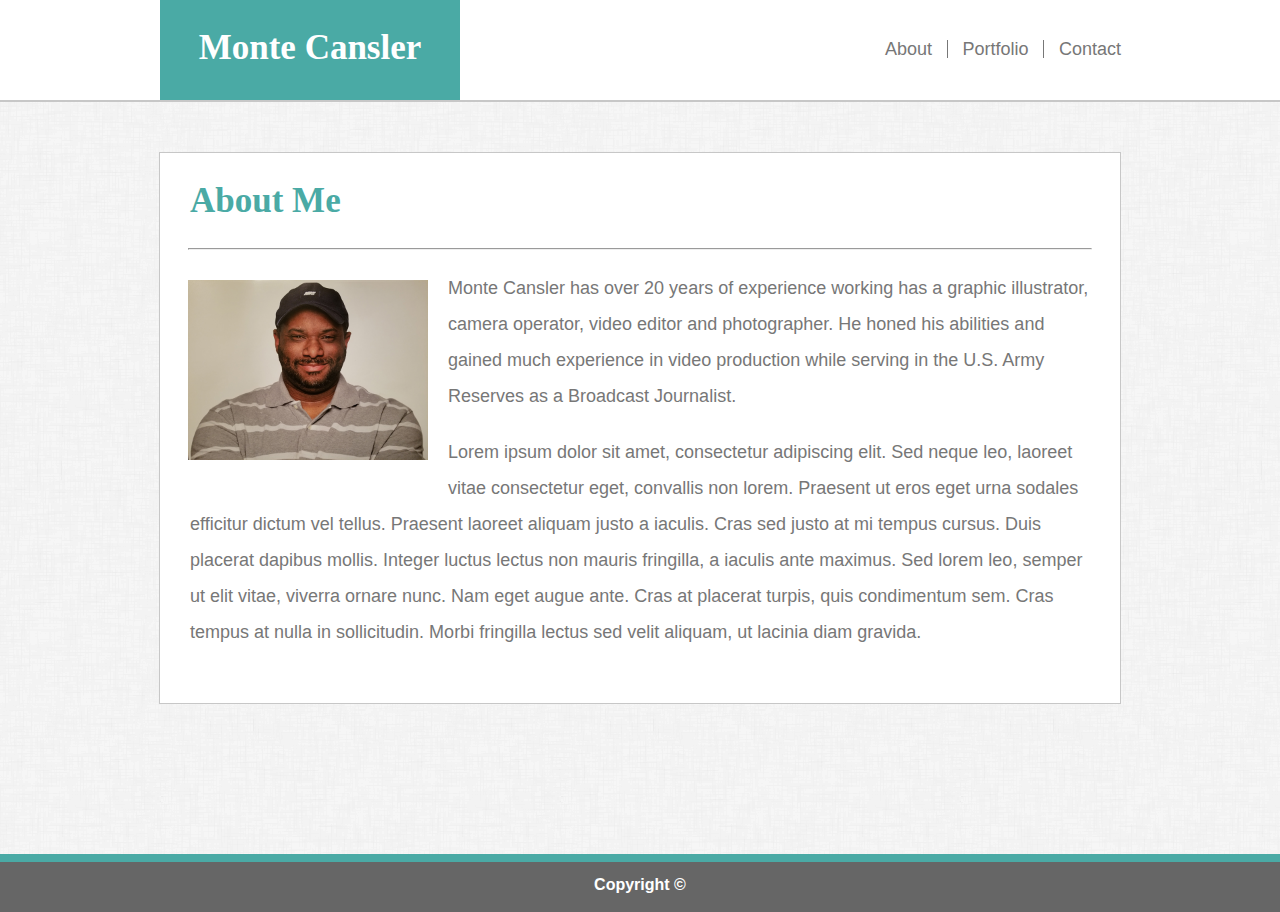
<file: index.html>
<!DOCTYPE html>
<html lang="en-us">
<head>
	
	<title>Monte Cansler</title>
	
	<!-- Linking CSS -->
	<link rel="stylesheet" type="text/css" href="assets/css/reset.css">
	<link rel="stylesheet" type="text/css" href="assets/css/style.css">

	
</head>
<body>

	<header>
		<h1><strong>Monte Cansler</strong></h1>
		<nav>
			<ul>
				<li><a href="index.html">About</a></li>
				<li><a href="portfolio.html">Portfolio</a></li>
				<li><a href="contact.html">Contact</a></li>
			</ul>
		</nav>
		
	</header>
	
<!--<div class="clear"></div>-->
	
	<div class="container">
		<h2><strong>About Me</strong></h2>
		<hr>
		<div id="main_bio">
			<img id="headshot" src="assets/images/Headshot_Small.jpg" alt="Monte Cansler">
			<p class="bio">
				Monte Cansler has over 20 years of experience working has a graphic illustrator, camera operator, video editor and photographer.  He honed his abilities and gained much experience in video production while serving in the U.S. Army Reserves as a Broadcast Journalist.
			</p>
			<p class="bio">
				Lorem ipsum dolor sit amet, consectetur adipiscing elit. Sed neque leo, laoreet vitae consectetur eget, convallis non lorem. Praesent ut eros eget urna sodales efficitur dictum vel tellus. Praesent laoreet aliquam justo a iaculis. Cras sed justo at mi tempus cursus. Duis placerat dapibus mollis. Integer luctus lectus non mauris fringilla, a iaculis ante maximus. Sed lorem leo, semper ut elit vitae, viverra ornare nunc. Nam eget augue ante. Cras at placerat turpis, quis condimentum sem. Cras tempus at nulla in sollicitudin. Morbi fringilla lectus sed velit aliquam, ut lacinia diam gravida.
			</p>
			
		</div>
	</div>
	
	<footer>
		<h4>Copyright &copy;</h4>
	
	</footer>
		
</body>


</html>
</file>
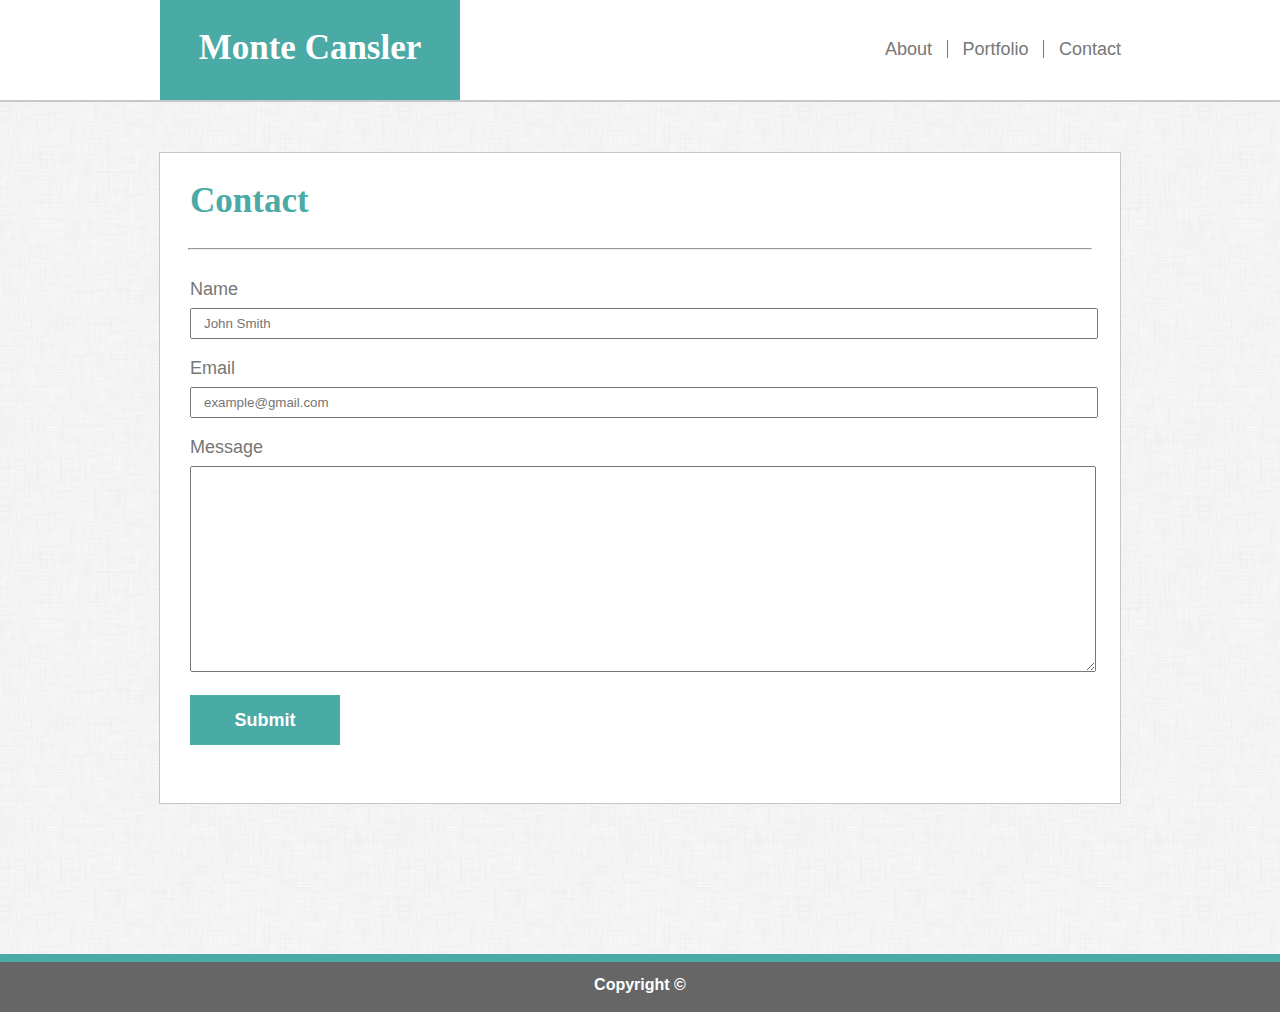
<file: contact.html>
<!DOCTYPE html>
<html lang="en-us">
<head>
	
	<title>Monte Cansler-Contact Form</title>
	
	<!-- Linking CSS -->
	<link rel="stylesheet" type="text/css" href="assets/css/reset.css">
	<link rel="stylesheet" type="text/css" href="assets/css/style.css">
	
	
</head>
<body>

	<header>
		<h1><strong>Monte Cansler</strong></h1>
		<nav>
			<ul>
				<li><a href="index.html">About</a></li>
				<li><a href="portfolio.html">Portfolio</a></li>
				<li><a href="contact.html">Contact</a></li>
			</ul>
		</nav>
		
	</header>
	
<!--<div class="clear"></div>-->
	
	<div class="contact">
		<h2><strong>Contact</strong></h2>
		<hr>
			<form>
				<p>Name</p>
				<input id="name" type="text" placeholder="John Smith">
				<p>Email</p>
				<input id="email" type="email" placeholder="example@gmail.com">
				<p>Message</p>
				<textarea name="comments"></textarea>
				<br>
				<input id="submit" type="submit">
			</form>
	</div>
	
	<footer>
		<h4>Copyright &copy;</h4>
	
	</footer>
		
</body>


</html>
</file>
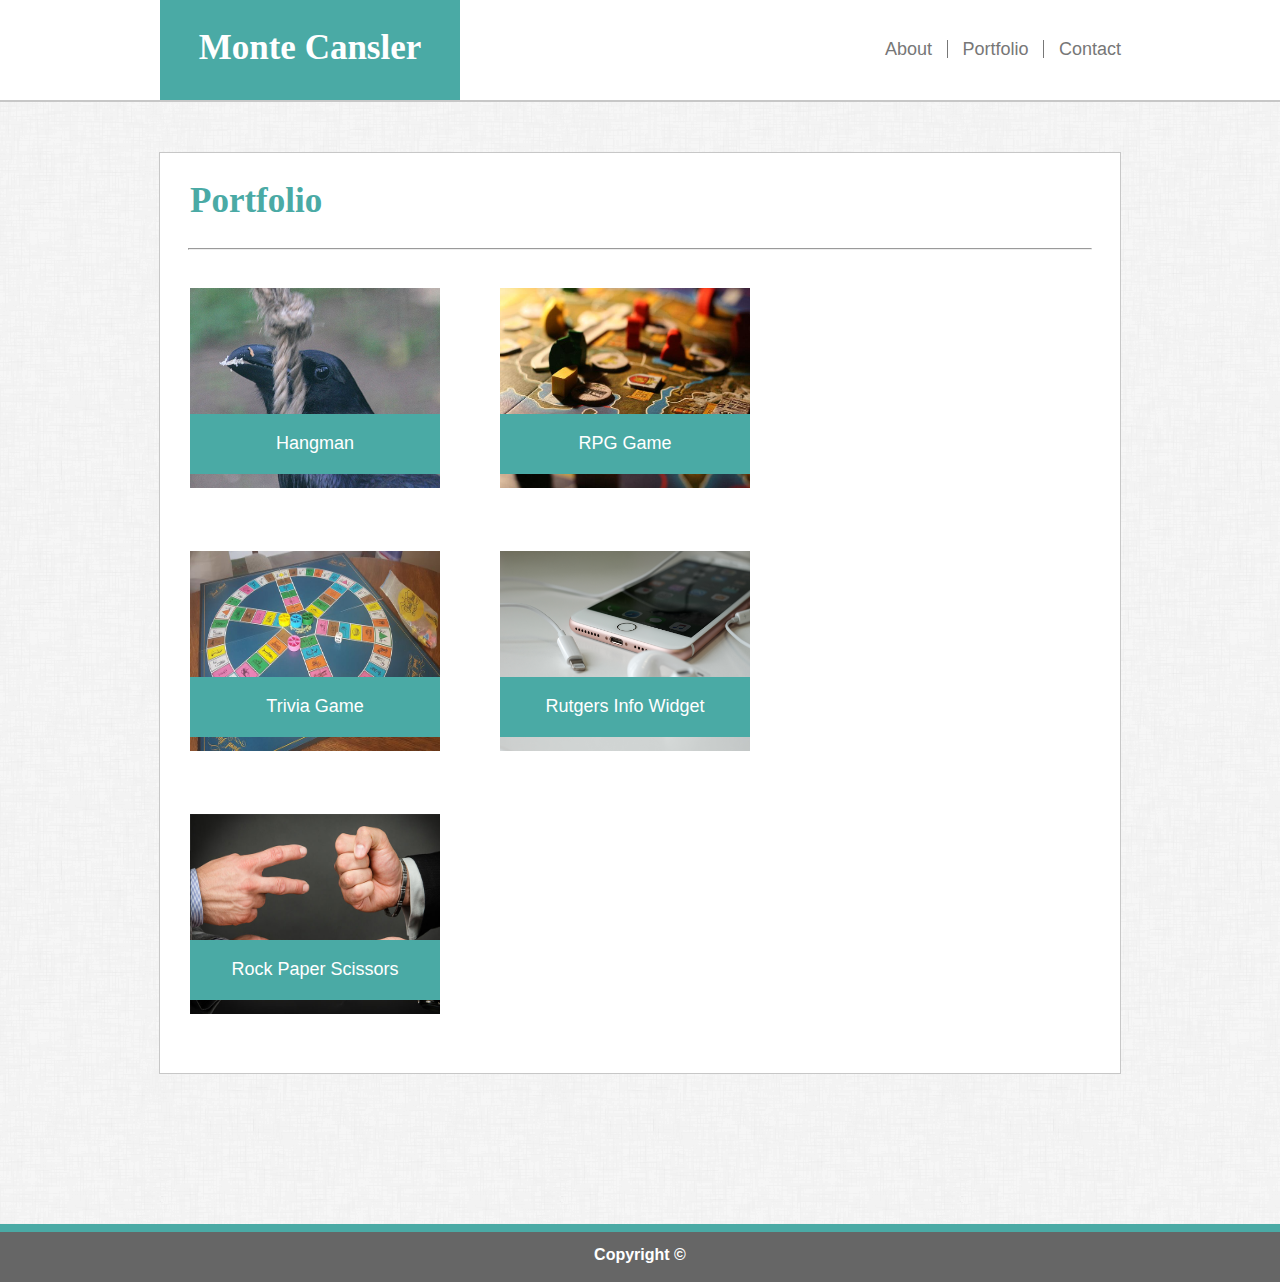
<file: portfolio.html>
<!DOCTYPE html>
<html lang="en-us">
<head>
	
	<title>Monte Cansler-Portfolio</title>
	
	<!-- Linking CSS -->
	<link rel="stylesheet" type="text/css" href="assets/css/reset.css">
	<link rel="stylesheet" type="text/css" href="assets/css/style.css">

	
</head>
<body>

	<header>
		<h1><strong>Monte Cansler</strong></h1>
		<nav>
			<ul>
				<li><a href="index.html">About</a></li>
				<li><a href="portfolio.html">Portfolio</a></li>
				<li><a href="contact.html">Contact</a></li>
			</ul>
		</nav>
		
	</header>
	

	
	<div class="portfolio">
		<h2><strong>Portfolio</strong></h2>
		<hr>
		<div class="polaroid">
		  <img class="thumbnail" src="assets/images/Hangman.jpg" alt="Hangman">
		  <div class="label">
    		<p class="image_label">Hangman</p>
  		  </div>
		</div>

		<div class="polaroid">
		  <img class="thumbnail" src="assets/images/RPG_Game.jpg" alt="RPG Game">
		  <div class="label">
			<p class="image_label">RPG Game</p>
		  </div>
		</div>
	
		<div class="clear"></div>

		<div class="polaroid">
		  <img class="thumbnail" src="assets/images/Trivia.jpg" alt="Trivia Game">
		  <div class="label">
			<p class="image_label">Trivia Game</p>
		  </div>
		</div>

		<div class="polaroid">
		  <img class="thumbnail" src="assets/images/Rutgers.jpg" alt="Rutgers Widget">
		  <div class="label">
			<p class="image_label">Rutgers Info Widget</p>
		  </div>
		</div>

		<div class="clear"></div>

		<div class="polaroid">
		  <img class="thumbnail" src="assets/images/rock-paper-scissors.jpg" alt="Rock Paper Scissors">
		  <div class="label">
			<p class="image_label">Rock Paper Scissors</p>
		  </div>
		</div>
	</div>
	
	<footer>
		<h4>Copyright &copy;</h4>
	
	</footer>
		
</body>


</html>
</file>
<file: assets/css/style.css>
header {
    margin:0 auto;
    height: 100px;
	background-color: white;
	border-bottom: 2px solid #C7C7C7 ;
}

body {
                
 margin: 0;
 padding: 0;
 font-family: Helvetica, Helvetica Neue, Arial, sans-serif;
 background-image: url(../images/dust_scratches.png);
                
}

h1 {
	color: white;
	font-size: 35px;
	font-weight: bold;
	text-align: center;
	margin: 0 auto;
	padding: 30px 0;
	background-color: #4aaaa5;
	width: 300px;
	height: 40px;
	position: relative;
	left: -330px;
	font-family: 'Georgia', Times, Times New Roman, serif;
}

#main_bio {
	width: 960px;
}

.clear {
   clear:both;
}

.container {
	width: 960px;
	height: 550px;
	margin: 50px auto 50px;
	background-color: white;
	border: 1px solid #C7C7C7;
	margin-bottom: 150px;
}

.contact {
	width: 960px;
	height: 650px;
	margin: 50px auto 50px;
	background-color: white;
	border: 1px solid #C7C7C7;
	margin-bottom: 150px;
}

h2 {
	font-size: 35px;
	font-weight: bold;
	color: #4aaaa5;
	margin: 0px auto;
	padding: 30px;
	font-family: 'Georgia', Times, Times New Roman, serif;
}

hr {
	margin-top: 0;
	width: 94%;
}

nav {
	
	margin: 0 auto;
	margin-top: -60px;
	width: 300px;
	position: relative;
	left: 380px;	
}
ul li {
  display: inline-block;
  padding: 0 10px;	
}

ul li ~ li {
  border-left: 1px solid #777777;
}

a:link, a:visited {
    text-decoration: none;
	color: #777777;
	font-size: 18px;
}

a:hover {
    text-decoration: underline;
	color: #4aaaa5;
}
a {
	margin-left: 5px;
}

footer{
	background-color: #666666;
	height: 50px;
	position: relative;
    left: 0;
    bottom: 0;
    width: 100%;
	border-top: 8px solid #4aaaa5;
}

h4{
	text-align: center;
	font-weight: bold;
	color: white;
	margin-top: 15px;
}
#headshot {
	width: 25%;
	float: left;
	margin-left: 8px;
	padding: 20px;
	margin-top: -10px
}

.bio {
	padding: 0px 30px;
	line-height: 2;
	color: #777777;
	font-size: 18px;
}

form{
	margin: 30px;
}

#name, #email {
	width: 900px;
	height: 25px
}

::placeholder {
	padding: 10px;
}

textarea {
	width: 900px;
	height: 200px;
}

#submit {
	margin-top: 20px;
	background-color: #4aaaa5;
	width: 150px;
	height: 50px;
	border: none;
	color: white;
	font-size: 18px;
	font-weight: bold;
}

p{
	font-size: 18px;
	color: #777777;
	margin-top: 20px;
	margin-bottom: 10px;
}

.portfolio {
	width: 960px;
	height: 920px;
	margin: 50px auto 50px;
	background-color: white;
	border: 1px solid #C7C7C7;
	margin-bottom: 150px;
}

.polaroid {
  	
  position: relative;
  margin: 30px;	
  float: left;	
}

.label {
 
  background-color: #4aaaa5;	
  text-align: center;
  height: 60px;
  width: 250px;	
  position: absolute;
  top: 50%;
  left: 50%;
  transform: translate(-50%, 40%);	
  
}
	
.thumbnail{

  width: 250px;
  height: 200px;	
	
}

.image_label {
	font-size: 18px;
	color: white;
}
</file>
